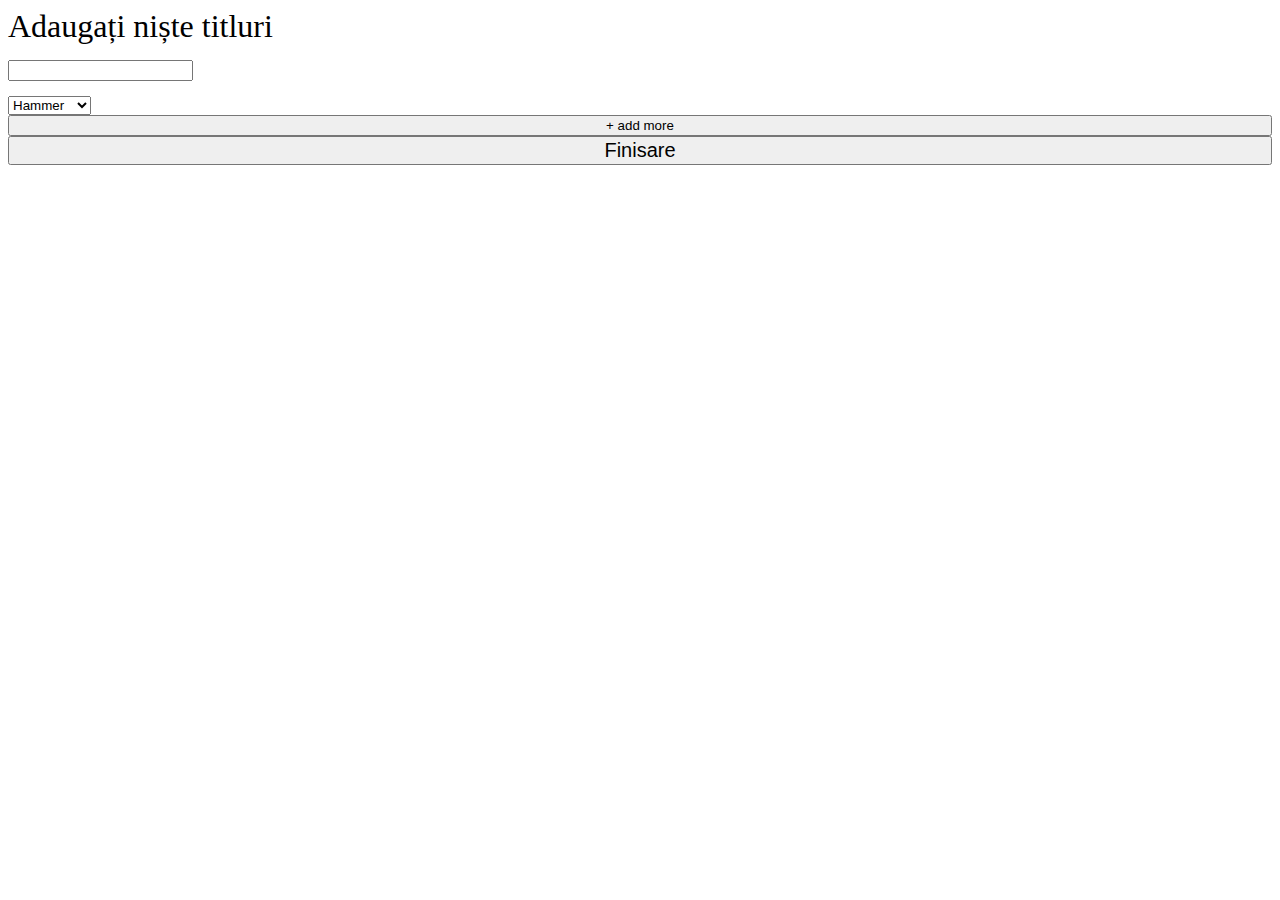
<file: index.html>
<!DOCTYPE html>
<html lang="en">

<head>
    <meta charset="UTF-8">
    <title>Form</title>
    <link href="https://cdn.jsdelivr.net/npm/bootstrap@5.1.3/dist/css/bootstrap.min.css" rel="stylesheet" integrity="sha384-1BmE4kWBq78iYhFldvKuhfTAU6auU8tT94WrHftjDbrCEXSU1oBoqyl2QvZ6jIW3" crossorigin="anonymous">
    <link rel="stylesheet" href="https://cdnjs.cloudflare.com/ajax/libs/font-awesome/6.1.1/css/all.min.css" integrity="sha512-KfkfwYDsLkIlwQp6LFnl8zNdLGxu9YAA1QvwINks4PhcElQSvqcyVLLD9aMhXd13uQjoXtEKNosOWaZqXgel0g==" crossorigin="anonymous" referrerpolicy="no-referrer" />
    <script src="https://cdn.jsdelivr.net/npm/bootstrap@5.1.3/dist/js/bootstrap.bundle.min.js" integrity="sha384-ka7Sk0Gln4gmtz2MlQnikT1wXgYsOg+OMhuP+IlRH9sENBO0LRn5q+8nbTov4+1p" crossorigin="anonymous"></script>
    <link rel="stylesheet" href="./basic.css" type="text/css">
</head>

<body>
    <div class="container">
        <div class="row">
            <div class="col-9">
                <div class="row">
                    <div class="col-12 justify-center title-h">Adaugați niște titluri</div>
                </div>
                <div id="main-row">
                    <div class="row parent-element"> <!-- dupa clasa parent-element vom gasi grupa de elemente -->
                        <div class="col-6">
                            <input type="text" class="form-control input-element" name="title-name"><!-- dupa clasa input-element vom valoarea lui -->
                        </div>
                        <div class="col-6 split-in-half">
                            <select class="form-select select-element" name="title-icon"></select><!-- dupa clasa select-element vom valoarea lui -->
                        </div>
                    </div>
                </div>

            </div>
            <div class="col-3 add-button-container">
                <button type="button" class="btn btn-warning" id="add-button" name="title-button">+ add more</button>
            </div>
        </div>
        <button type="button" class="btn btn-info mt-3" id="finish-button" name="title-button">Finisare</button>
    </div>

    <script src="https://code.jquery.com/jquery-3.6.0.js"></script>
    <script src="actions.js"></script>
</body>

</html>
</file>
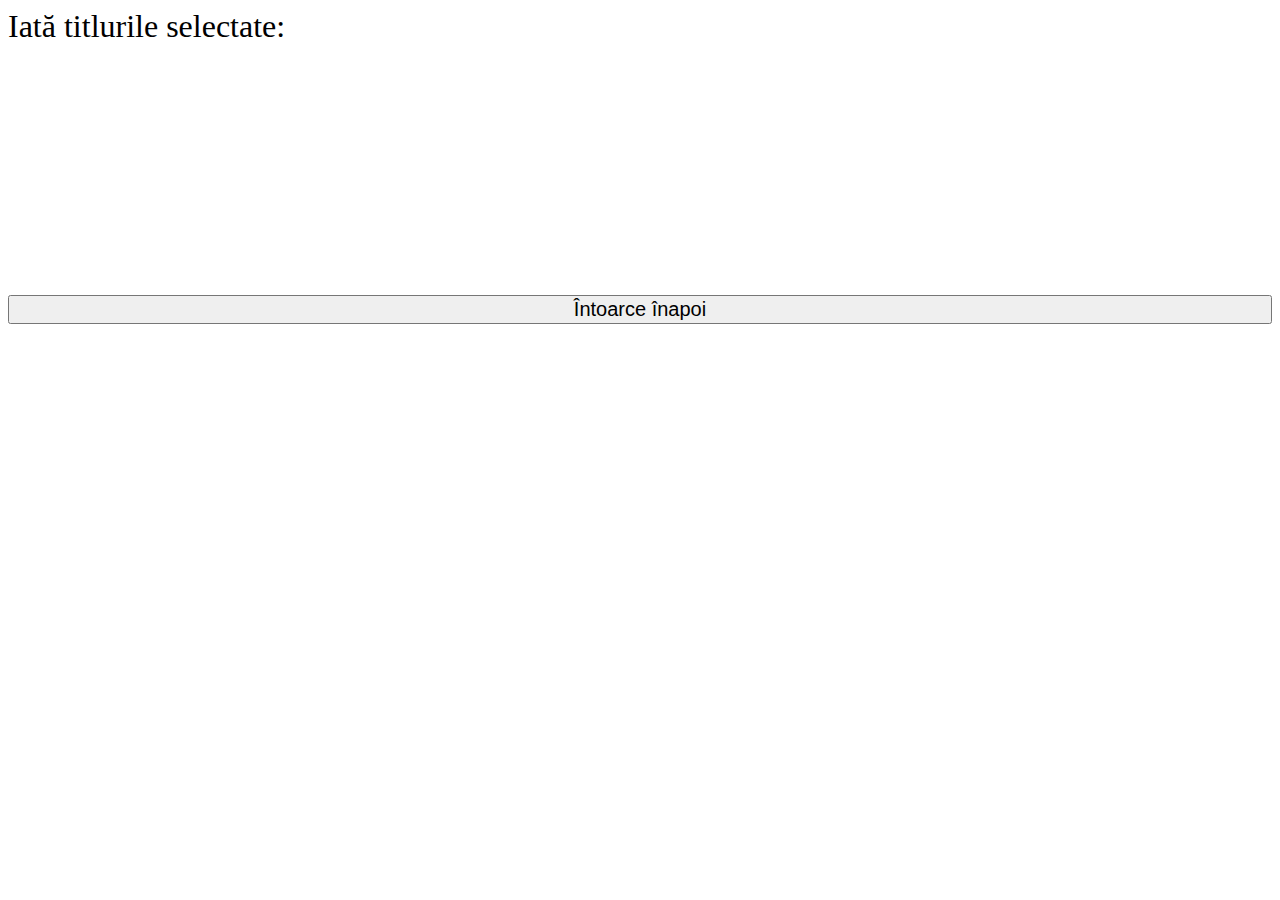
<file: result.html>
<!DOCTYPE html>
<html lang="en">
<head>
    <meta charset="UTF-8">
    <title>Result-page</title>
    <link href="https://cdn.jsdelivr.net/npm/bootstrap@5.1.3/dist/css/bootstrap.min.css" rel="stylesheet" integrity="sha384-1BmE4kWBq78iYhFldvKuhfTAU6auU8tT94WrHftjDbrCEXSU1oBoqyl2QvZ6jIW3" crossorigin="anonymous">
    <link rel="stylesheet" href="https://cdnjs.cloudflare.com/ajax/libs/font-awesome/6.1.1/css/all.min.css" integrity="sha512-KfkfwYDsLkIlwQp6LFnl8zNdLGxu9YAA1QvwINks4PhcElQSvqcyVLLD9aMhXd13uQjoXtEKNosOWaZqXgel0g==" crossorigin="anonymous" referrerpolicy="no-referrer" />
    <script src="https://cdn.jsdelivr.net/npm/bootstrap@5.1.3/dist/js/bootstrap.bundle.min.js" integrity="sha384-ka7Sk0Gln4gmtz2MlQnikT1wXgYsOg+OMhuP+IlRH9sENBO0LRn5q+8nbTov4+1p" crossorigin="anonymous"></script>

    <link rel="stylesheet" href="./result-styles.css" type="text/css">
</head>
<body>

<div class="container">
    <div class="row">
        <div class="col-12">
            <div class="row">
                <div class="col-12 justify-center title-h">Iată titlurile selectate: </div>
            </div>
            <div id="main-row" class="alert alert-dark">

            </div>

        </div>
    </div>
    <button type="button" class="btn btn-info mt-4" id="finish-button">Întoarce înapoi</button>
</div>

<script src="https://code.jquery.com/jquery-3.6.0.js"></script>
<script src="result-actions.js"></script>
</body>
</html>
</file>
<file: basic.css>
.title-h {
    font-size: 32px;
}

.add-button-container {
    display: flex;
    flex-direction: column;
    justify-content: flex-end;
}

#add-button {
    max-height: 45px;
}

.col-6 {
    padding-top: 15px;
}

.split-in-half > select {
    max-width: 50%;
}

#finish-button {
    font-size: 20px;
    width: 100%;
}
</file>
<file: result-styles.css>
.title-h {
    font-size: 32px;
}

#finish-button {
    font-size: 20px;
    width: 100%;
}

#main-row {
    min-height: 250px;
}

.mr-1 {
    margin-right: 1rem;
}
</file>
